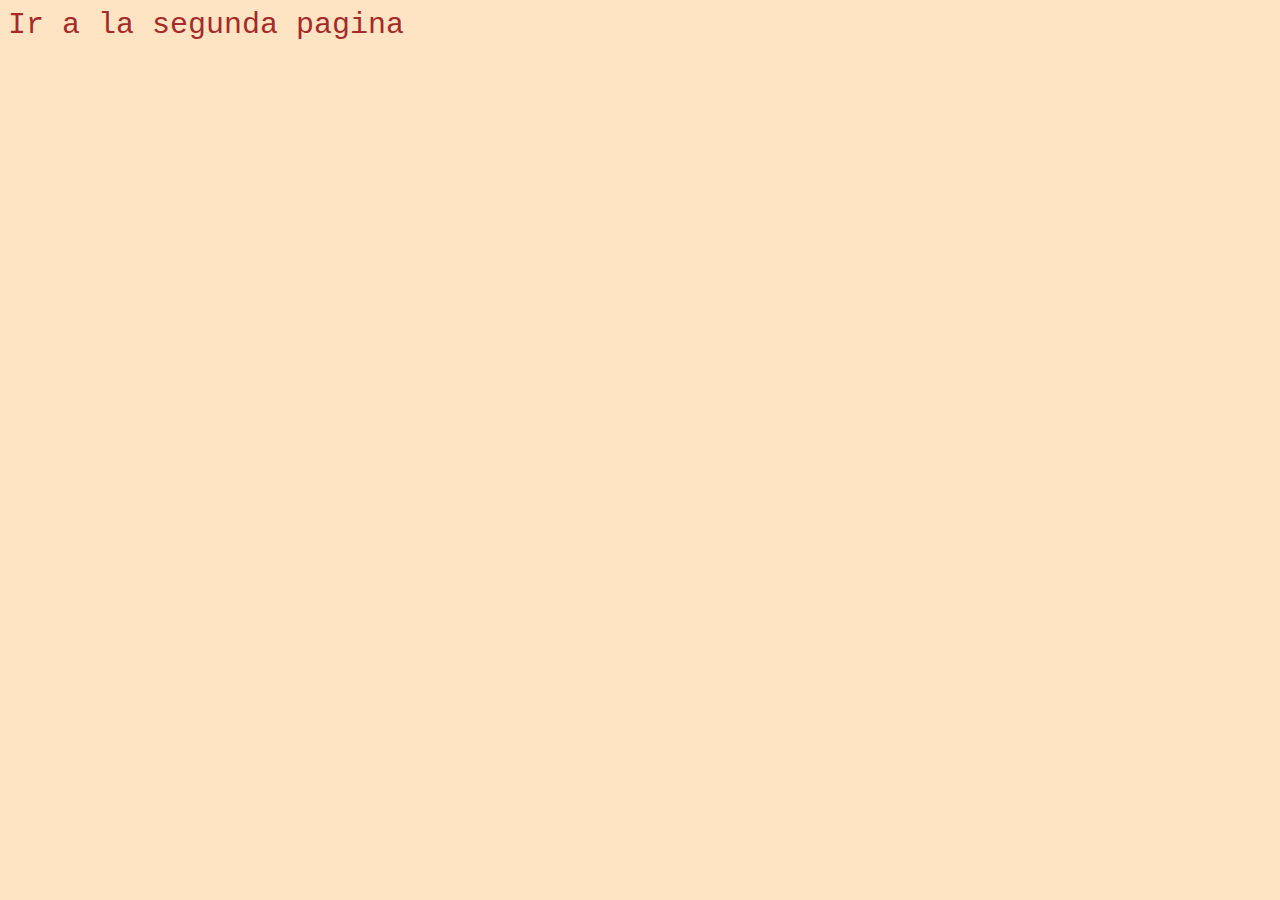
<file: index.html>
<!DOCTYPE html>
<html lang="en">
<head>
    <meta charset="UTF-8">
    <meta name="viewport" content="width=device-width, initial-scale=1.0">
    <title>Practica 1</title>
    <link rel="stylesheet" href="estilo.css">
</head>
<body>
    <a href="segundapagina.html" class="redireccion">Ir a la segunda pagina</a>
</body>
</html>
</file>
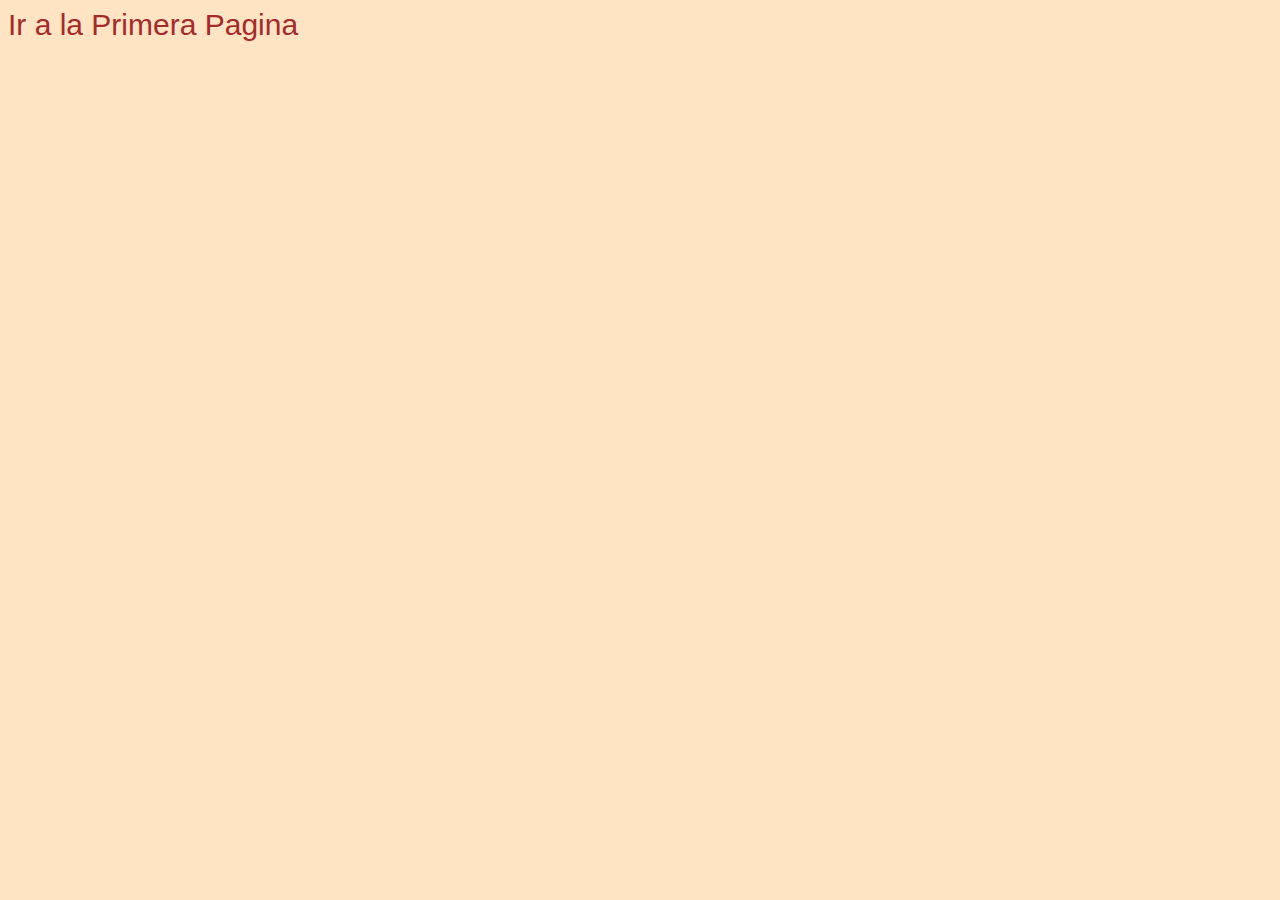
<file: segundapagina.html>
<!DOCTYPE html>
<html lang="en">
<head>
    <meta charset="UTF-8">
    <meta name="viewport" content="width=device-width, initial-scale=1.0">
    <title>Segunda Pagina</title>
    <link rel="stylesheet" href="estilo.css">
</head>
<body>
    <a href="index.html" class="pagina_principal">Ir a la Primera Pagina</a>
</body>
</html>
</file>
<file: estilo.css>
body {
    background-color: bisque;
}
/*Las clases se pueden compartir dependiendo las propiedades las basicas pueden ser color, font-size, font-family entre otras.
Se le puede asignar una clase a una etiqueta y aplicarle algun esilo y posteriormente esa misma etiqueta agregar otro estilo pero esta puede estar sola*/
.redireccion, .pagina_principal {
    color: brown;
    font-size: 30px;
    text-decoration: none;
}
.redireccion:hover {
    text-decoration: underline 5px orange;
}

.redireccion {
    font-family: 'Courier New', Courier, monospace;
}
.pagina_principal {
    font-family: Arial, Helvetica, sans-serif;
}
</file>
